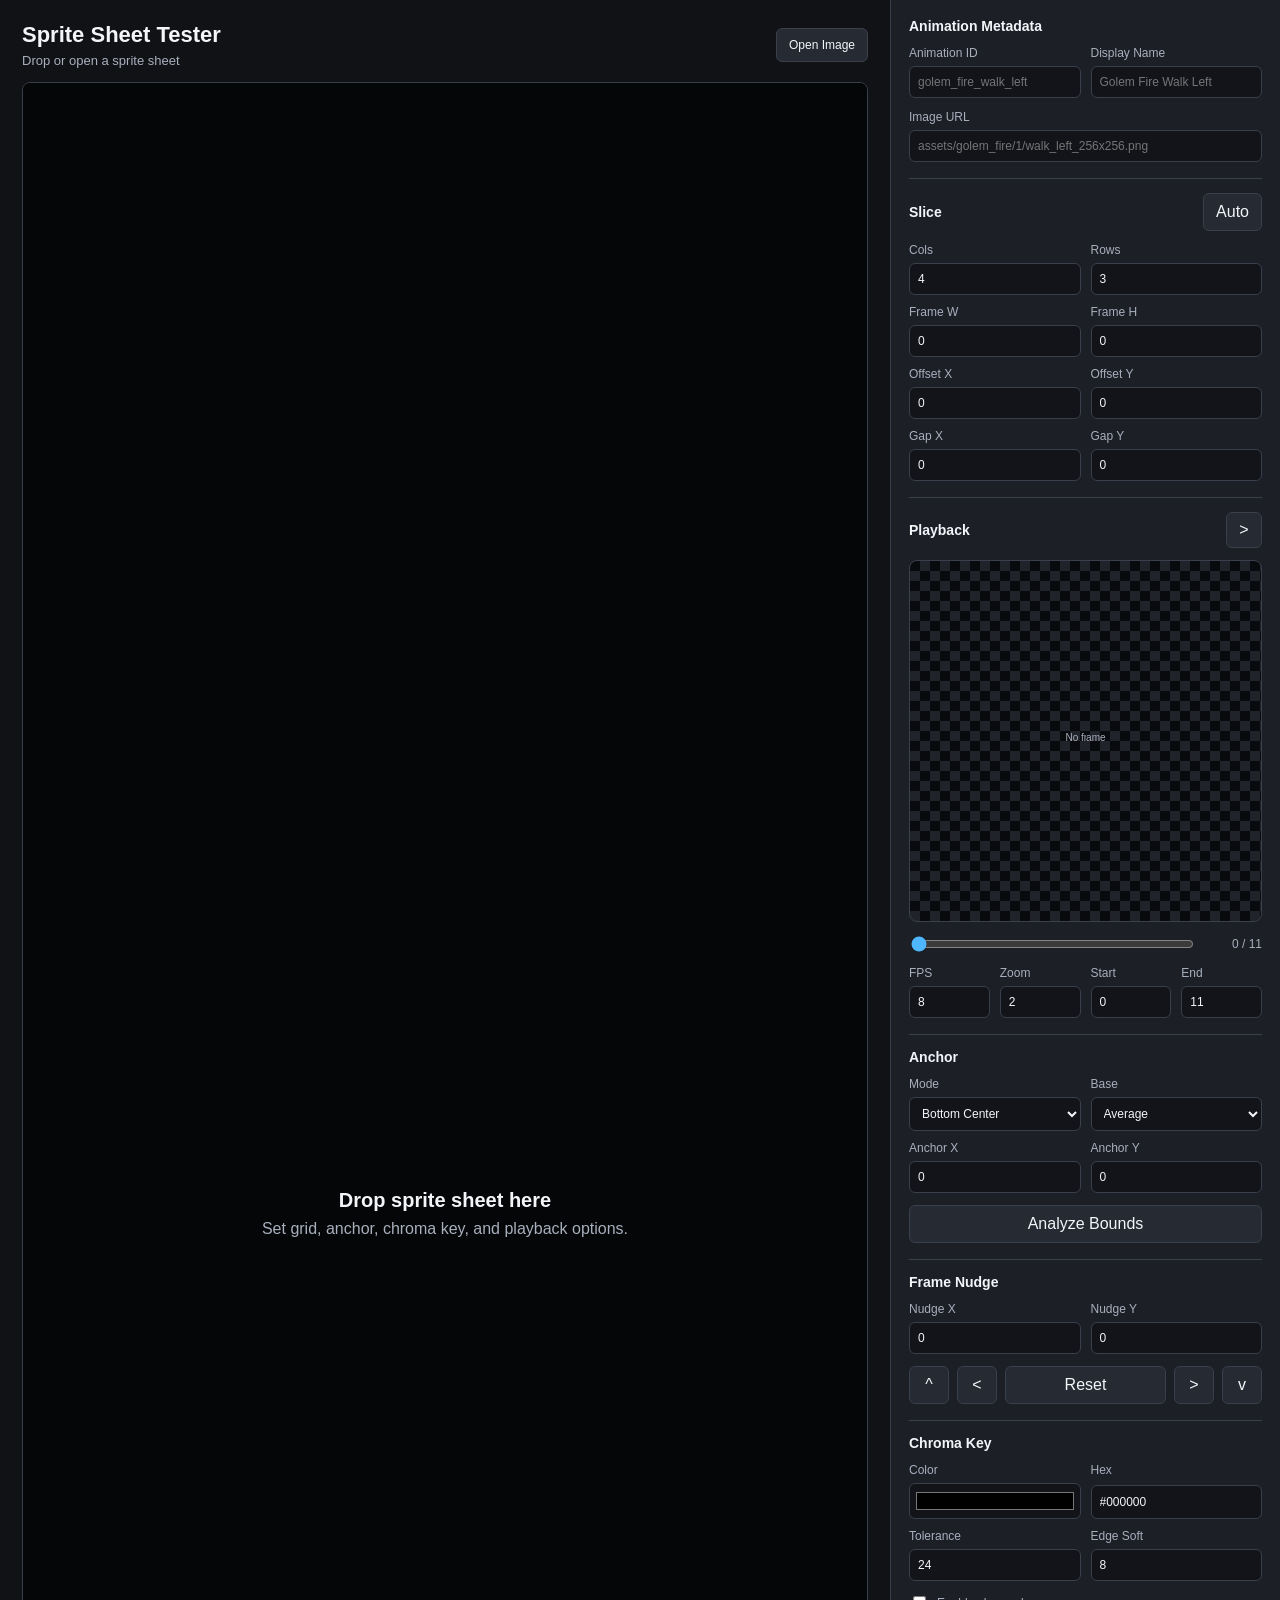
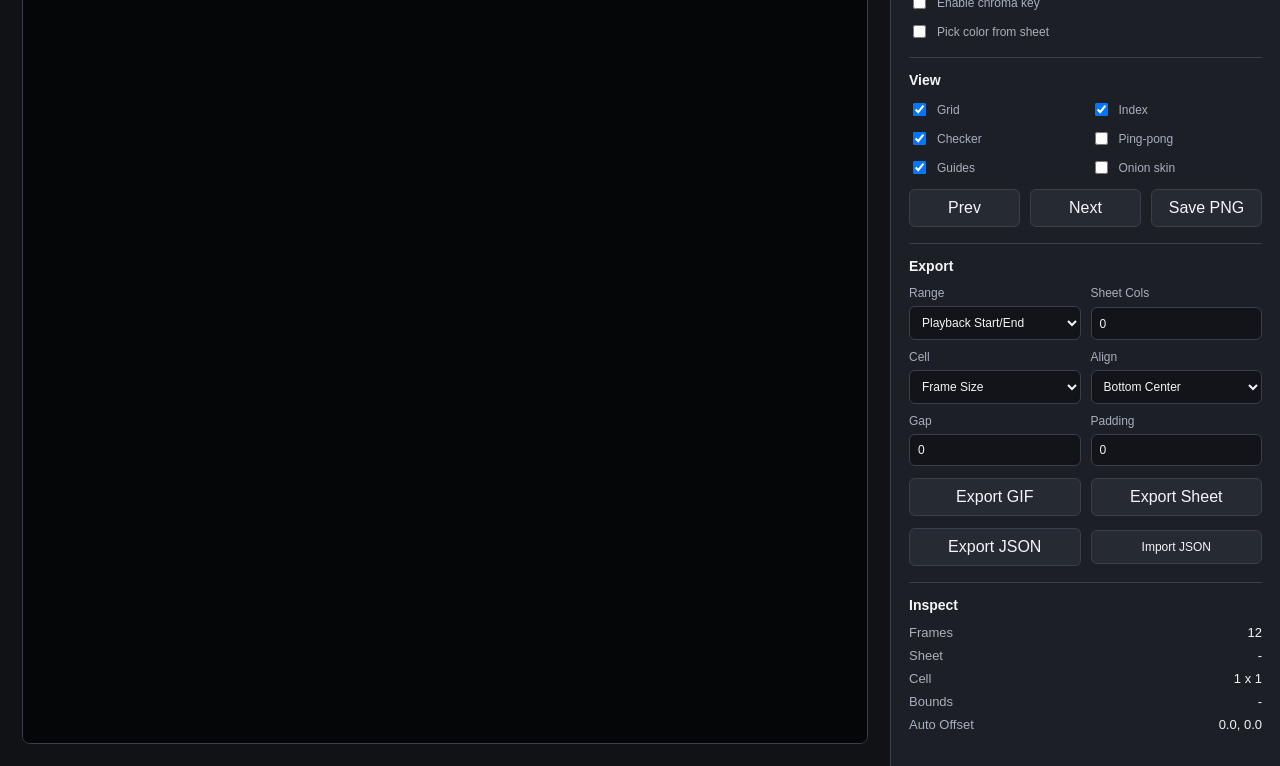
<file: index.html>
<!doctype html>
<html lang="ko">
  <head>
    <meta charset="utf-8">
    <meta name="viewport" content="width=device-width, initial-scale=1">
    <title>Sprite Sheet Tester</title>
    <link rel="stylesheet" href="styles.css">
  </head>
  <body>
    <main class="app-shell">
      <section class="workspace">
        <div class="canvas-header">
          <div>
            <h1>Sprite Sheet Tester</h1>
            <p id="sheetMeta">Drop or open a sprite sheet</p>
          </div>
          <label class="file-button">
            <input id="fileInput" type="file" accept="image/*">
            Open Image
          </label>
        </div>

        <div id="dropZone" class="drop-zone">
          <canvas id="sheetCanvas" width="960" height="640"></canvas>
          <div id="emptyState" class="empty-state">
            <strong>Drop sprite sheet here</strong>
            <span>Set grid, anchor, chroma key, and playback options.</span>
          </div>
        </div>
      </section>

      <aside class="side-panel">
        <section class="panel-section">
          <h2>Animation Metadata</h2>
          <div class="control-grid">
            <label>Animation ID<input id="animationIdInput" type="text" placeholder="golem_fire_walk_left"></label>
            <label>Display Name<input id="displayNameInput" type="text" placeholder="Golem Fire Walk Left"></label>
          </div>
          <label>Image URL<input id="imageUrlInput" type="text" placeholder="assets/golem_fire/1/walk_left_256x256.png"></label>
          <p class="hint-line">Image URL should be a path that RootMotionTool and the game can load.</p>
        </section>

        <section class="panel-section">
          <div class="section-title">
            <h2>Slice</h2>
            <button id="fitGridButton" class="tool-button" title="Fit frame size from sheet size">Auto</button>
          </div>
          <div class="control-grid">
            <label>Cols<input id="colsInput" type="number" min="1" value="4"></label>
            <label>Rows<input id="rowsInput" type="number" min="1" value="3"></label>
            <label>Frame W<input id="frameWidthInput" type="number" min="1" value="0"></label>
            <label>Frame H<input id="frameHeightInput" type="number" min="1" value="0"></label>
            <label>Offset X<input id="offsetXInput" type="number" min="0" value="0"></label>
            <label>Offset Y<input id="offsetYInput" type="number" min="0" value="0"></label>
            <label>Gap X<input id="spacingXInput" type="number" min="0" value="0"></label>
            <label>Gap Y<input id="spacingYInput" type="number" min="0" value="0"></label>
          </div>
        </section>

        <section class="panel-section">
          <div class="section-title">
            <h2>Playback</h2>
            <button id="playButton" class="icon-button" title="Play / Pause">&gt;</button>
          </div>
          <div class="preview-stage">
            <canvas id="previewCanvas" width="360" height="360"></canvas>
          </div>
          <div class="timeline">
            <input id="frameSlider" type="range" min="0" max="0" value="0">
            <span id="frameLabel">0 / 0</span>
          </div>
          <div class="control-grid compact">
            <label>FPS<input id="fpsInput" type="number" min="1" max="60" value="8"></label>
            <label>Zoom<input id="zoomInput" type="number" min="1" max="12" value="2"></label>
            <label>Start<input id="startFrameInput" type="number" min="0" value="0"></label>
            <label>End<input id="endFrameInput" type="number" min="0" value="11"></label>
          </div>
        </section>

        <section class="panel-section">
          <h2>Anchor</h2>
          <div class="control-grid">
            <label>Mode
              <select id="anchorModeInput">
                <option value="bottom-center">Bottom Center</option>
                <option value="center">Center</option>
                <option value="manual">Manual</option>
                <option value="cell">Cell Center</option>
              </select>
            </label>
            <label>Base
              <select id="anchorBaseInput">
                <option value="average">Average</option>
                <option value="first">First Frame</option>
              </select>
            </label>
            <label>Anchor X<input id="manualAnchorXInput" type="number" min="0" value="0"></label>
            <label>Anchor Y<input id="manualAnchorYInput" type="number" min="0" value="0"></label>
          </div>
          <button id="analyzeButton" class="tool-button">Analyze Bounds</button>
        </section>

        <section class="panel-section">
          <h2>Frame Nudge</h2>
          <div class="control-grid">
            <label>Nudge X<input id="nudgeXInput" type="number" value="0"></label>
            <label>Nudge Y<input id="nudgeYInput" type="number" value="0"></label>
          </div>
          <div class="nudge-pad">
            <button id="nudgeUpButton" class="icon-button" title="Move up">^</button>
            <button id="nudgeLeftButton" class="icon-button" title="Move left">&lt;</button>
            <button id="nudgeResetButton" class="tool-button">Reset</button>
            <button id="nudgeRightButton" class="icon-button" title="Move right">&gt;</button>
            <button id="nudgeDownButton" class="icon-button" title="Move down">v</button>
          </div>
        </section>

        <section class="panel-section">
          <h2>Chroma Key</h2>
          <div class="control-grid">
            <label>Color<input id="chromaColorInput" type="color" value="#000000"></label>
            <label>Hex<input id="chromaHexInput" type="text" value="#000000" maxlength="7"></label>
            <label>Tolerance<input id="chromaToleranceInput" type="number" min="0" max="255" value="24"></label>
            <label>Edge Soft<input id="chromaSoftnessInput" type="number" min="0" max="255" value="8"></label>
          </div>
          <div class="toggle-list single">
            <label><input id="chromaEnabledInput" type="checkbox"> Enable chroma key</label>
            <label><input id="eyedropperInput" type="checkbox"> Pick color from sheet</label>
          </div>
          <div id="eyedropperHint" class="hint-line">Click a pixel on the sheet while picker is active.</div>
        </section>

        <section class="panel-section">
          <h2>View</h2>
          <div class="toggle-list">
            <label><input id="showGridInput" type="checkbox" checked> Grid</label>
            <label><input id="showIndexInput" type="checkbox" checked> Index</label>
            <label><input id="checkerInput" type="checkbox" checked> Checker</label>
            <label><input id="pingpongInput" type="checkbox"> Ping-pong</label>
            <label><input id="showGuidesInput" type="checkbox" checked> Guides</label>
            <label><input id="onionSkinInput" type="checkbox"> Onion skin</label>
          </div>
          <div class="button-row">
            <button id="prevButton" class="tool-button">Prev</button>
            <button id="nextButton" class="tool-button">Next</button>
            <button id="downloadButton" class="tool-button">Save PNG</button>
          </div>
        </section>

        <section class="panel-section">
          <h2>Export</h2>
          <div class="control-grid">
            <label>Range
              <select id="sheetRangeInput">
                <option value="playback">Playback Start/End</option>
                <option value="all">All Frames</option>
              </select>
            </label>
            <label>Sheet Cols<input id="sheetColsInput" type="number" min="1" value="0"></label>
            <label>Cell
              <select id="sheetCellModeInput">
                <option value="frame">Frame Size</option>
                <option value="tight">Tight Bounds</option>
              </select>
            </label>
            <label>Align
              <select id="sheetAlignInput">
                <option value="bottom-center">Bottom Center</option>
                <option value="center">Center</option>
                <option value="top-left">Top Left</option>
              </select>
            </label>
            <label>Gap<input id="sheetGapInput" type="number" min="0" value="0"></label>
            <label>Padding<input id="sheetPaddingInput" type="number" min="0" value="0"></label>
          </div>
          <div class="button-row">
            <button id="exportGifButton" class="tool-button">Export GIF</button>
            <button id="exportSheetButton" class="tool-button">Export Sheet</button>
          </div>
          <div class="button-row">
            <button id="exportConfigButton" class="tool-button">Export JSON</button>
            <label class="tool-button import-button">
              <input id="importConfigInput" type="file" accept="application/json,.json">
              Import JSON
            </label>
          </div>
        </section>

        <section class="panel-section stats">
          <h2>Inspect</h2>
          <dl>
            <div><dt>Frames</dt><dd id="totalFramesStat">0</dd></div>
            <div><dt>Sheet</dt><dd id="sheetSizeStat">-</dd></div>
            <div><dt>Cell</dt><dd id="cellSizeStat">-</dd></div>
            <div><dt>Bounds</dt><dd id="boundsStat">-</dd></div>
            <div><dt>Auto Offset</dt><dd id="autoOffsetStat">0, 0</dd></div>
          </dl>
        </section>
      </aside>
    </main>

    <script src="app.js"></script>
  </body>
</html>
</file>
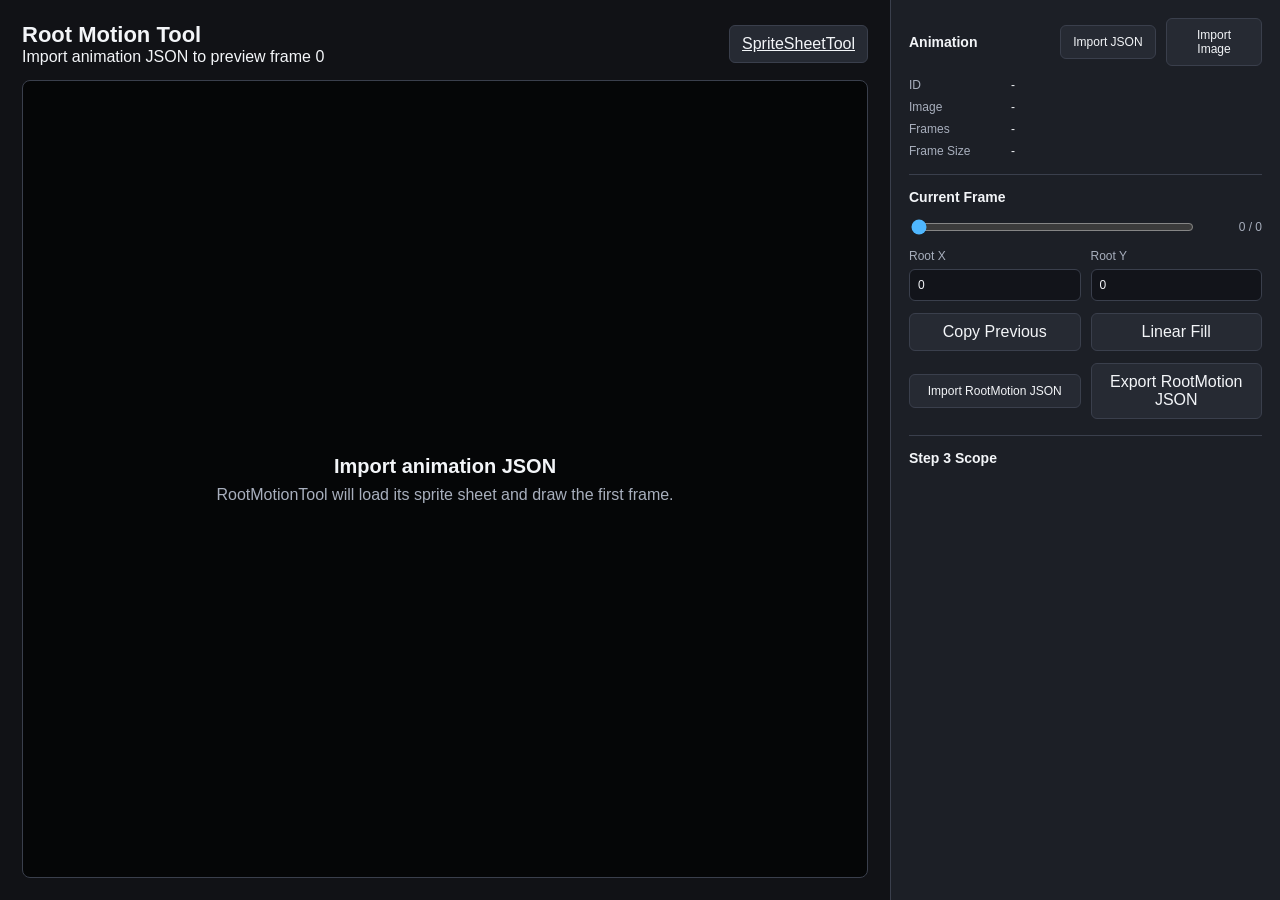
<file: root-motion.html>
<!doctype html>
<html lang="ko">
  <head>
    <meta charset="utf-8">
    <meta name="viewport" content="width=device-width, initial-scale=1">
    <title>Root Motion Tool</title>
    <link rel="stylesheet" href="styles.css">
  </head>
  <body>
    <main class="app-shell root-motion-shell">
      <section class="workspace">
        <div class="canvas-header">
          <div>
            <h1>Root Motion Tool</h1>
            <p id="motionMeta">Import animation JSON to preview frame 0</p>
          </div>
          <a class="tool-button" href="index.html">SpriteSheetTool</a>
        </div>

        <div class="drop-zone root-stage">
          <canvas id="rootCanvas" width="960" height="640"></canvas>
          <div id="emptyState" class="empty-state">
            <strong>Import animation JSON</strong>
            <span>RootMotionTool will load its sprite sheet and draw the first frame.</span>
          </div>
        </div>
      </section>

      <aside class="side-panel">
        <section class="panel-section">
          <div class="section-title">
            <h2>Animation</h2>
            <div class="button-row">
              <label class="tool-button import-button">
                <input id="animationInput" type="file" accept="application/json,.json">
                Import JSON
              </label>
              <label class="tool-button import-button">
                <input id="imageInput" type="file" accept="image/*">
                Import Image
              </label>
            </div>
          </div>
          <p id="imageHint" class="hint-line">If imageUrl cannot be loaded, import the matching sprite sheet image manually.</p>
          <dl class="detail-list">
            <div><dt>ID</dt><dd id="animationIdStat">-</dd></div>
            <div><dt>Image</dt><dd id="imageUrlStat">-</dd></div>
            <div><dt>Frames</dt><dd id="frameCountStat">-</dd></div>
            <div><dt>Frame Size</dt><dd id="frameSizeStat">-</dd></div>
          </dl>
        </section>

        <section class="panel-section">
          <h2>Current Frame</h2>
          <div class="timeline">
            <input id="frameSlider" type="range" min="0" max="0" value="0">
            <span id="frameLabel">0 / 0</span>
          </div>
          <div class="control-grid">
            <label>Root X<input id="rootXInput" type="number" value="0" disabled></label>
            <label>Root Y<input id="rootYInput" type="number" value="0" disabled></label>
          </div>
          <div class="button-row">
            <button id="copyPreviousButton" class="tool-button" type="button">Copy Previous</button>
            <button id="linearFillButton" class="tool-button" type="button">Linear Fill</button>
          </div>
          <div class="button-row">
            <label class="tool-button import-button">
              <input id="rootMotionInput" type="file" accept="application/json,.json">
              Import RootMotion JSON
            </label>
            <button id="exportRootMotionButton" class="tool-button" type="button">Export RootMotion JSON</button>
          </div>
        </section>

        <section class="panel-section">
          <h2>Step 3 Scope</h2>
          <p class="hint-line">Edit absolute rootX/rootY per frame. Frame 0 is locked to 0,0.</p>
        </section>
      </aside>
    </main>

    <script src="root-motion.js"></script>
  </body>
</html>
</file>
<file: styles.css>
:root {
  --bg: #111216;
  --panel: #1c1f26;
  --panel-soft: #262a33;
  --line: #3a3f4c;
  --text: #f3f5f8;
  --muted: #a8afbd;
  --accent: #4fb7ff;
  --accent-2: #ffd166;
  --danger: #ff6b6b;
}

* {
  box-sizing: border-box;
}

html,
body {
  height: 100%;
}

body {
  margin: 0;
  background: var(--bg);
  color: var(--text);
  font-family: "Segoe UI", Arial, sans-serif;
}

button,
input,
select {
  font: inherit;
}

.app-shell {
  display: grid;
  grid-template-columns: minmax(0, 1fr) 390px;
  min-height: 100vh;
}

.workspace {
  display: flex;
  flex-direction: column;
  min-width: 0;
  padding: 22px;
  gap: 14px;
}

.canvas-header {
  display: flex;
  align-items: center;
  justify-content: space-between;
  gap: 16px;
}

h1,
h2,
p {
  margin: 0;
}

h1 {
  font-size: 22px;
  font-weight: 700;
}

h2 {
  font-size: 14px;
  font-weight: 700;
}

#sheetMeta {
  margin-top: 5px;
  color: var(--muted);
  font-size: 13px;
}

.file-button,
.tool-button,
.icon-button {
  border: 1px solid var(--line);
  background: var(--panel-soft);
  color: var(--text);
  cursor: pointer;
  border-radius: 6px;
  transition: border-color 0.15s ease, background 0.15s ease;
}

.file-button,
.tool-button {
  padding: 9px 12px;
}

.icon-button {
  display: grid;
  width: 36px;
  height: 36px;
  place-items: center;
  padding: 0;
}

.file-button:hover,
.tool-button:hover,
.icon-button:hover {
  border-color: var(--accent);
}

.file-button input,
.import-button input {
  display: none;
}

.drop-zone {
  position: relative;
  flex: 1;
  min-height: 460px;
  overflow: hidden;
  border: 1px solid var(--line);
  border-radius: 8px;
  background: #050607;
}

.drop-zone.dragging {
  border-color: var(--accent);
  box-shadow: inset 0 0 0 2px rgba(79, 183, 255, 0.35);
}

.drop-zone.picking {
  border-color: var(--accent-2);
  cursor: crosshair;
}

.drop-zone.picking #sheetCanvas {
  cursor: crosshair;
}

.root-motion-shell .drop-zone {
  min-height: 560px;
}

#sheetCanvas {
  display: block;
  width: 100%;
  height: 100%;
  cursor: default;
}

#rootCanvas {
  display: block;
  width: 100%;
  height: 100%;
  cursor: crosshair;
}

.empty-state {
  position: absolute;
  inset: 0;
  display: grid;
  place-content: center;
  gap: 8px;
  padding: 24px;
  text-align: center;
  color: var(--muted);
  pointer-events: none;
}

.empty-state strong {
  color: var(--text);
  font-size: 20px;
}

.side-panel {
  display: flex;
  flex-direction: column;
  gap: 14px;
  border-left: 1px solid var(--line);
  background: var(--panel);
  padding: 18px;
  overflow-y: auto;
}

.panel-section {
  display: grid;
  gap: 12px;
  border-bottom: 1px solid var(--line);
  padding-bottom: 16px;
}

.panel-section:last-child {
  border-bottom: 0;
}

.detail-list {
  display: grid;
  gap: 8px;
  margin: 0;
}

.detail-list div {
  display: grid;
  grid-template-columns: 92px minmax(0, 1fr);
  gap: 10px;
  align-items: baseline;
}

.detail-list dt {
  color: var(--muted);
  font-size: 12px;
}

.detail-list dd {
  min-width: 0;
  margin: 0;
  overflow: hidden;
  color: var(--text);
  font-size: 12px;
  text-overflow: ellipsis;
  white-space: nowrap;
}

.section-title,
.button-row,
.timeline {
  display: flex;
  align-items: center;
  justify-content: space-between;
  gap: 10px;
}

.control-grid {
  display: grid;
  grid-template-columns: repeat(2, minmax(0, 1fr));
  gap: 10px;
}

.control-grid.compact {
  grid-template-columns: repeat(4, minmax(0, 1fr));
}

label {
  display: grid;
  gap: 6px;
  color: var(--muted);
  font-size: 12px;
}

input[type="number"],
input[type="range"],
input[type="text"],
select {
  min-width: 0;
}

input[type="number"],
input[type="text"],
select {
  width: 100%;
  border: 1px solid var(--line);
  border-radius: 6px;
  background: #12141a;
  color: var(--text);
  padding: 8px;
}

input[type="color"] {
  width: 100%;
  height: 36px;
  border: 1px solid var(--line);
  border-radius: 6px;
  background: #12141a;
  padding: 4px;
}

input[type="range"] {
  flex: 1;
  accent-color: var(--accent);
}

.preview-stage {
  display: grid;
  place-items: center;
  min-height: 260px;
  border: 1px solid var(--line);
  border-radius: 8px;
  background-color: #090a0d;
  background-image:
    linear-gradient(45deg, #20232a 25%, transparent 25%),
    linear-gradient(-45deg, #20232a 25%, transparent 25%),
    linear-gradient(45deg, transparent 75%, #20232a 75%),
    linear-gradient(-45deg, transparent 75%, #20232a 75%);
  background-position: 0 0, 0 10px, 10px -10px, -10px 0;
  background-size: 20px 20px;
}

.preview-stage.no-checker {
  background-image: none;
}

#previewCanvas {
  width: 100%;
  max-width: 360px;
  height: 360px;
  image-rendering: pixelated;
}

#frameLabel {
  min-width: 56px;
  color: var(--muted);
  text-align: right;
  font-size: 12px;
}

.toggle-list {
  display: grid;
  grid-template-columns: repeat(2, minmax(0, 1fr));
  gap: 10px;
}

.toggle-list.single {
  grid-template-columns: 1fr;
}

.hint-line {
  display: none;
  color: var(--accent-2);
  font-size: 12px;
}

.hint-line.active {
  display: block;
}

.toggle-list label {
  display: flex;
  align-items: center;
  gap: 8px;
}

.button-row .tool-button {
  flex: 1;
}

.import-button {
  display: block;
  text-align: center;
}

.nudge-pad {
  display: grid;
  grid-template-columns: 40px 40px minmax(72px, 1fr) 40px 40px;
  gap: 8px;
  align-items: center;
}

.nudge-pad .icon-button,
.nudge-pad .tool-button {
  width: 100%;
  height: 38px;
}

.stats dl {
  display: grid;
  gap: 8px;
  margin: 0;
}

.stats div {
  display: flex;
  align-items: center;
  justify-content: space-between;
  color: var(--muted);
  font-size: 13px;
}

.stats dd {
  margin: 0;
  color: var(--text);
}

@media (max-width: 980px) {
  .app-shell {
    grid-template-columns: 1fr;
  }

  .side-panel {
    border-left: 0;
    border-top: 1px solid var(--line);
  }
}

@media (max-width: 560px) {
  .workspace,
  .side-panel {
    padding: 14px;
  }

  .canvas-header {
    align-items: stretch;
    flex-direction: column;
  }

  .control-grid,
  .control-grid.compact,
  .toggle-list {
    grid-template-columns: repeat(2, minmax(0, 1fr));
  }
}
</file>
